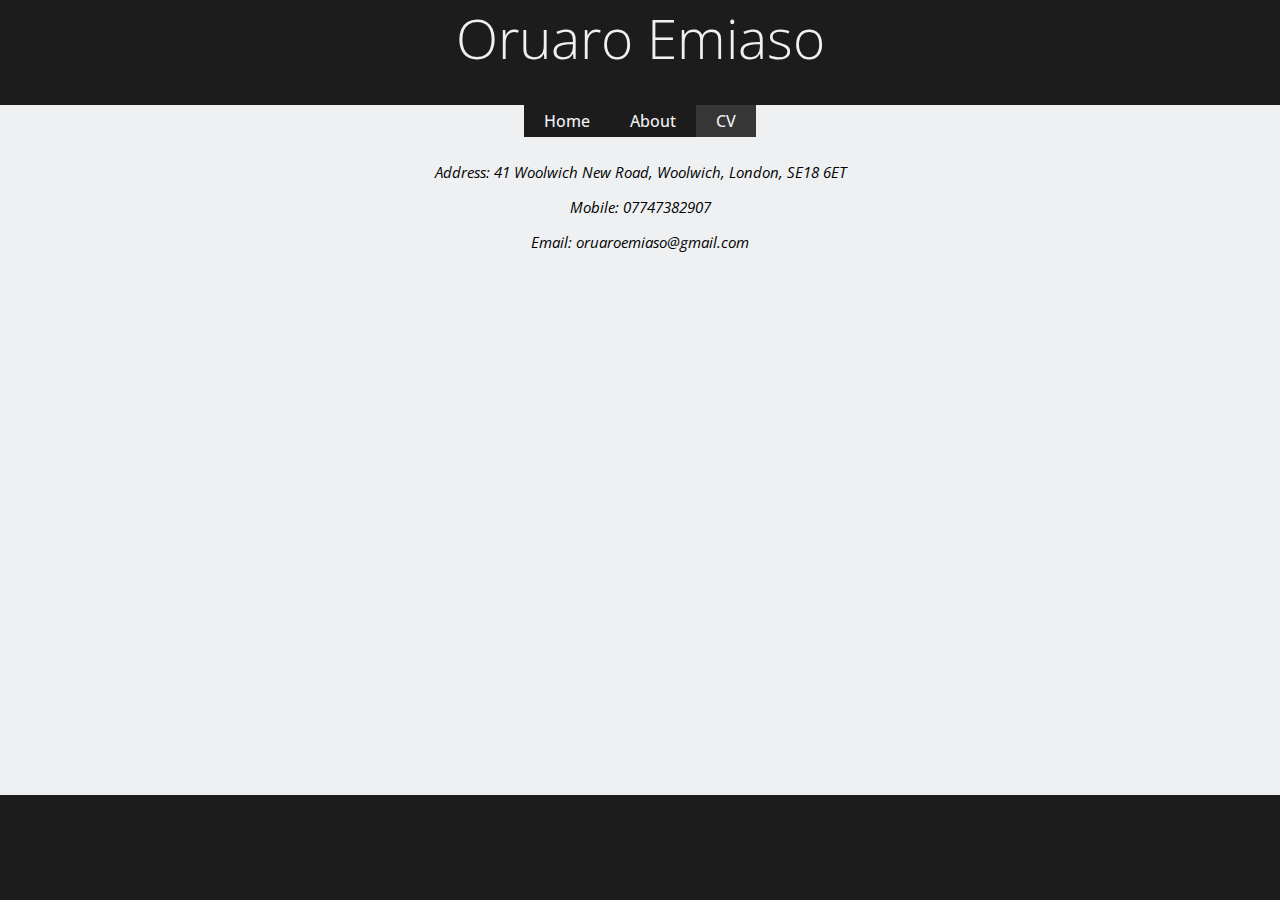
<file: html/cv.html>
<!DOCTYPE html>
<html>
<head>
  <meta charset="utf-8">
  <title>CV</title>
  <link rel="stylesheet" href="../css/styles.css">
  <link href='https://fonts.googleapis.com/css?family=Open%20Sans' rel='stylesheet'>
</head>
<body>
  <h1>Oruaro Emiaso</h1>
  <a href="https://github.com/JPORUARO">
    <div id="gh"></div>
  </a>
  <div id="menu">
    <ul>
      <li><a href="index.html">Home</a></li>
      <li><a href="bio.html">About</a></li>
      <li><a class="active" href="cv.html">CV</a></li>
    </ul>
  </div>
  <div class="maincontent">
  <address>
      <p>Address: 41 Woolwich New Road, Woolwich, London, SE18 6ET</p>
      <p>Mobile: 07747382907</p>
      <p>Email: oruaroemiaso@gmail.com</p>
  </address>
  </div>
  <div id="footer"></div>
</body>
</html>
</file>
<file: css/styles.css>
body {
	font-family: 'Open Sans';
	margin: 0;
	background-color: #EEF0F2;
}

h1 {
	text-align: center;
	font-size: 55px;
	font-weight: 300;
	color: #EEF0F2;
	background-color: #1c1c1c;
	padding: 0 0 30px 0;
	margin: 0;
}

#social {
	text-align: center;
	font-family: 'Open Sans';
	font-size: 15px;
	width: 800px;
	margin: 36px auto;
}

#gh {
	background-image: url('https://i.imgur.com/wfyjn5g.png');
	position: float;
	width: 32px;
	height: 32px;
	bottom: 30px;
	left: 0%;
	opacity: 1;
	transition: opacity 0.25s;
	border-radius: 49%;
}

#gh:hover {
	opacity: 0.8;
	transition: opacity 0.25s;
}

#menu {
	top: -32px;
	float: right;
	position: relative;
	left: -50%;
	font-family: 'Open Sans';
	font-weight: 500;
}

#menu ul {
	list-style: none; 
	width: auto;
	left: 50%;
	margin: 0 auto;
	padding: 5px 0 5px 0;
	position: relative;
	overflow: hidden;
	text-align: center;
	background-color: #1c1c1c;
}

#menu li {
	float: left;
	position: relative;
}

#menu li a {
	display: inline;
	color: #EEF0F2;
	text-align: center;
	padding: 20px 20px;
	text-decoration: none;
}

#menu li a:hover {
	background-color: #363636;
}

.maincontent {
	text-align: center;
	font-family: 'Open Sans';
	font-size: 15px;
	width: 450px;
	margin: 25px auto;
}

#avatar {
	background-image: url('https://avatars3.githubusercontent.com/u/22788482');
	background-size: 150%;
	background-position: 50% 10%;
	width: 175px;
	height: 175px;
	border-radius: 50%;
	border-style: solid;
	border-width: 5px;
	border-color: #1c1c1c;
	margin: 25px auto;
}

#footer {
	position: absolute;
	background-color: #1c1c1c;
	width:100%;
	height:105px;
	bottom:0px;

}

.active {
    background-color: #363636;

}
</file>
